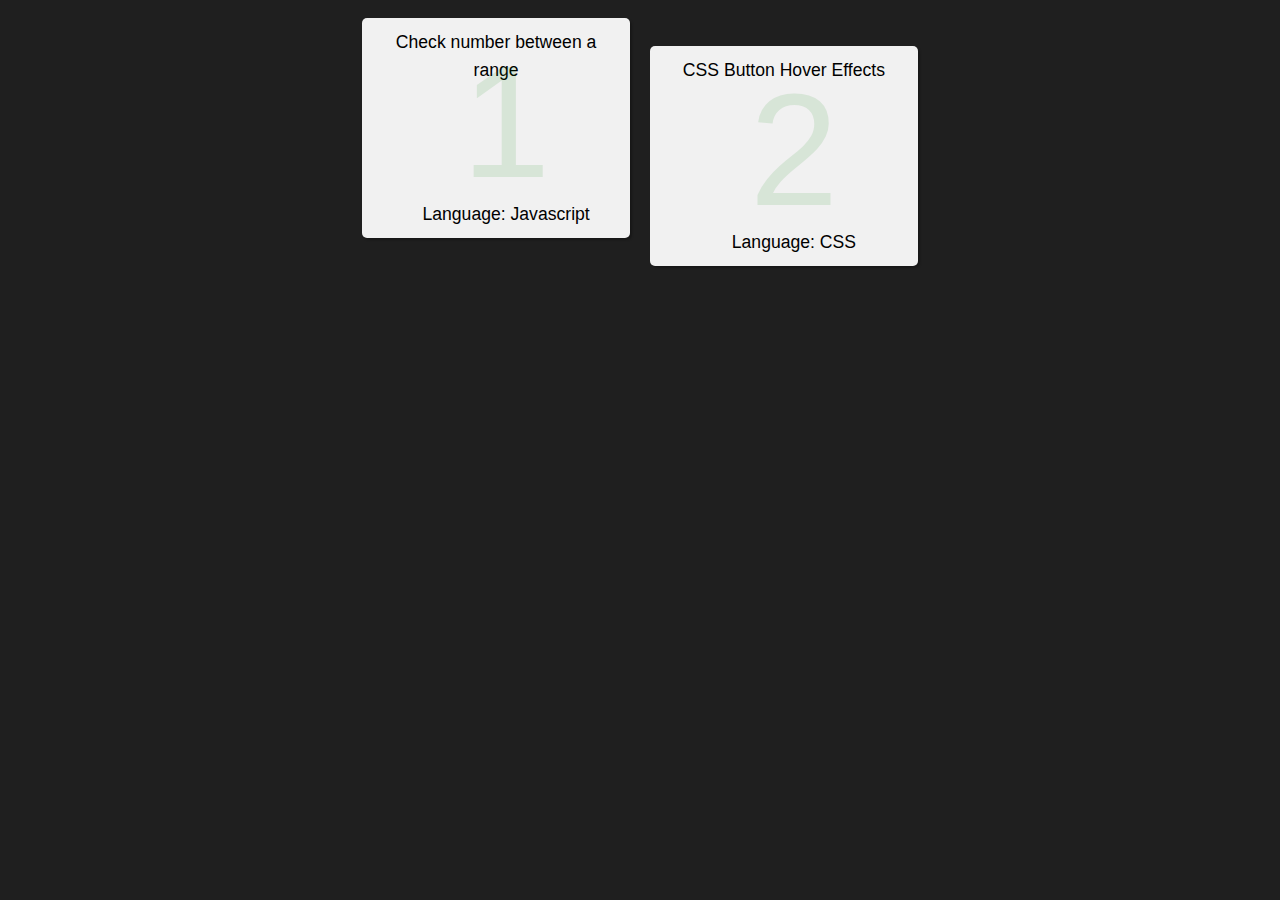
<file: index.html>
<!DOCTYPE html>
<html>

<head>
    <meta charset='utf-8'>
    <meta http-equiv='X-UA-Compatible' content='IE=edge'>
    <title>100 Days of Code</title>
    <meta name='viewport' content='width=device-width, initial-scale=1'>
    <link rel="stylesheet" type="text/css" href="style.css">
</head>

<body id="days">
    <script>
        let body = document.querySelector("#days");
        // add to array to create new tile on page
        let arr = [{
            id: 1,
            title: "Check number between a range",
            lang: "Javascript"
        }, {
            id: 2,
            title: "CSS Button Hover Effects",
            lang: "CSS"
        }, ];
        for (i = 0; i < arr.length; i++) {
            body.insertAdjacentHTML('beforeend', '<a href="./day' + arr[i].id + '/" title="View: ' + arr[i].title + '"><div id="day_' + arr[i].id + '"><div class="date">' + arr[i].id + '</div><p style="margin-top:0;">' + arr[i].title + '</p><div class="lang">Language: ' + arr[i].lang + '</div></div></a>');
        }
    </script>
</body>

</html>
</file>
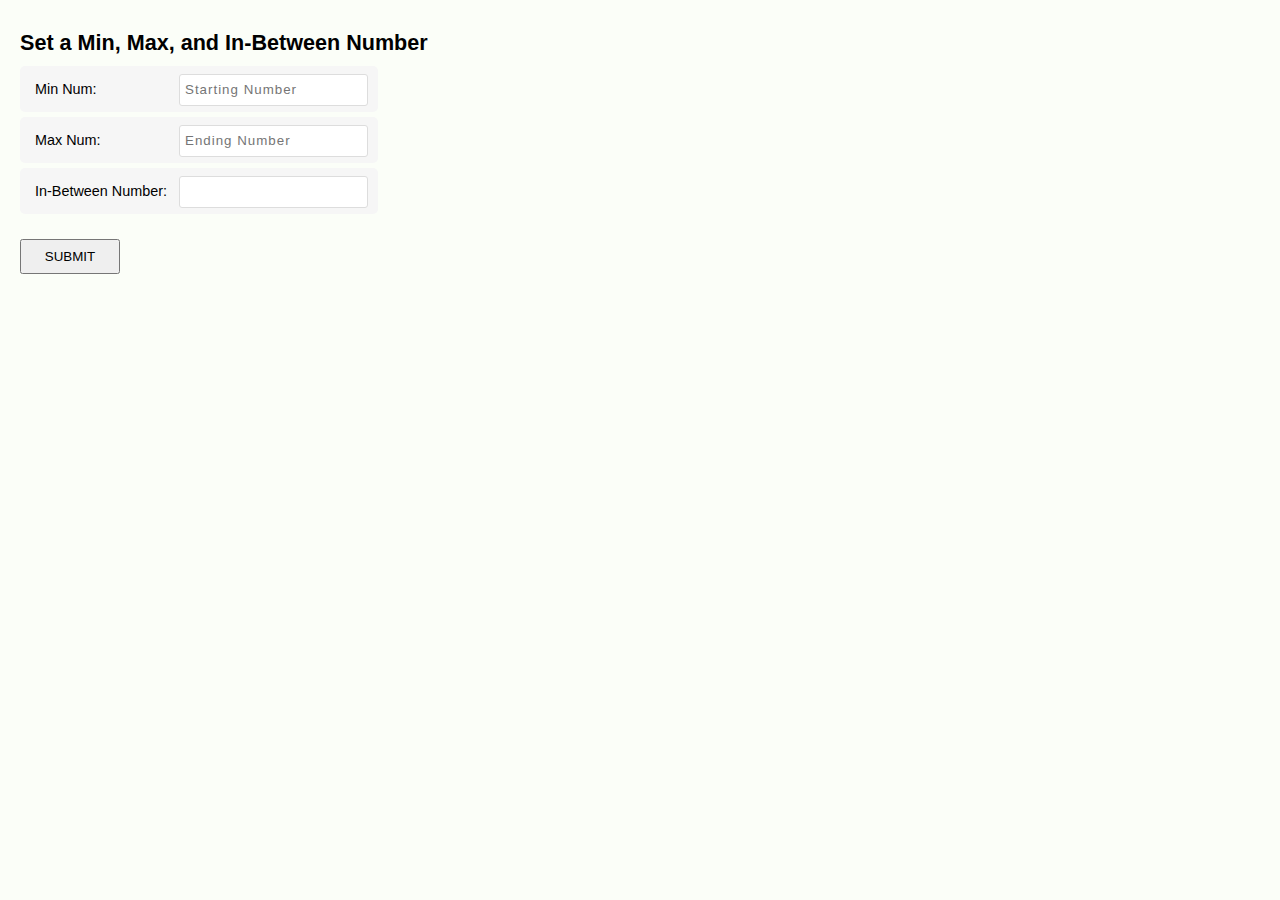
<file: day1/index.html>
<!DOCTYPE html>
<html lang="en-us">
<head>
    <meta charset='utf-8'>
    <title>Day 1 | 100 Days of Code</title>
    <meta name='viewport' content='width=device-width, initial-scale=1'>
    <link rel="stylesheet" type="text/css" href="style.css">
    <script src='./script.js'></script>
</head>
<body>
    <h2>Set a Min, Max, and In-Between Number</h2>
    <form id="form" onsubmit="inputCheck();return false;">
        <div class="input-class">
            <label for="minNum">Min Num:</label>
            <input type="number" id="minNum" name="minNum" placeholder="Starting Number">
        </div>
        <div class="input-class">
            <label for="maxNum">Max Num:</label>
            <input type="number" id="maxNum" name="maxNum" placeholder="Ending Number">
        </div>
        <div class="input-class">
            <label for="inputNum">In-Between Number:</label>
            <input type="number" id="inputNum" name="inputNum">
        </div>  
        <input type="submit" id="submit">
        <h3 id="output"></h3>
    </form>
</body>
</html>
</file>
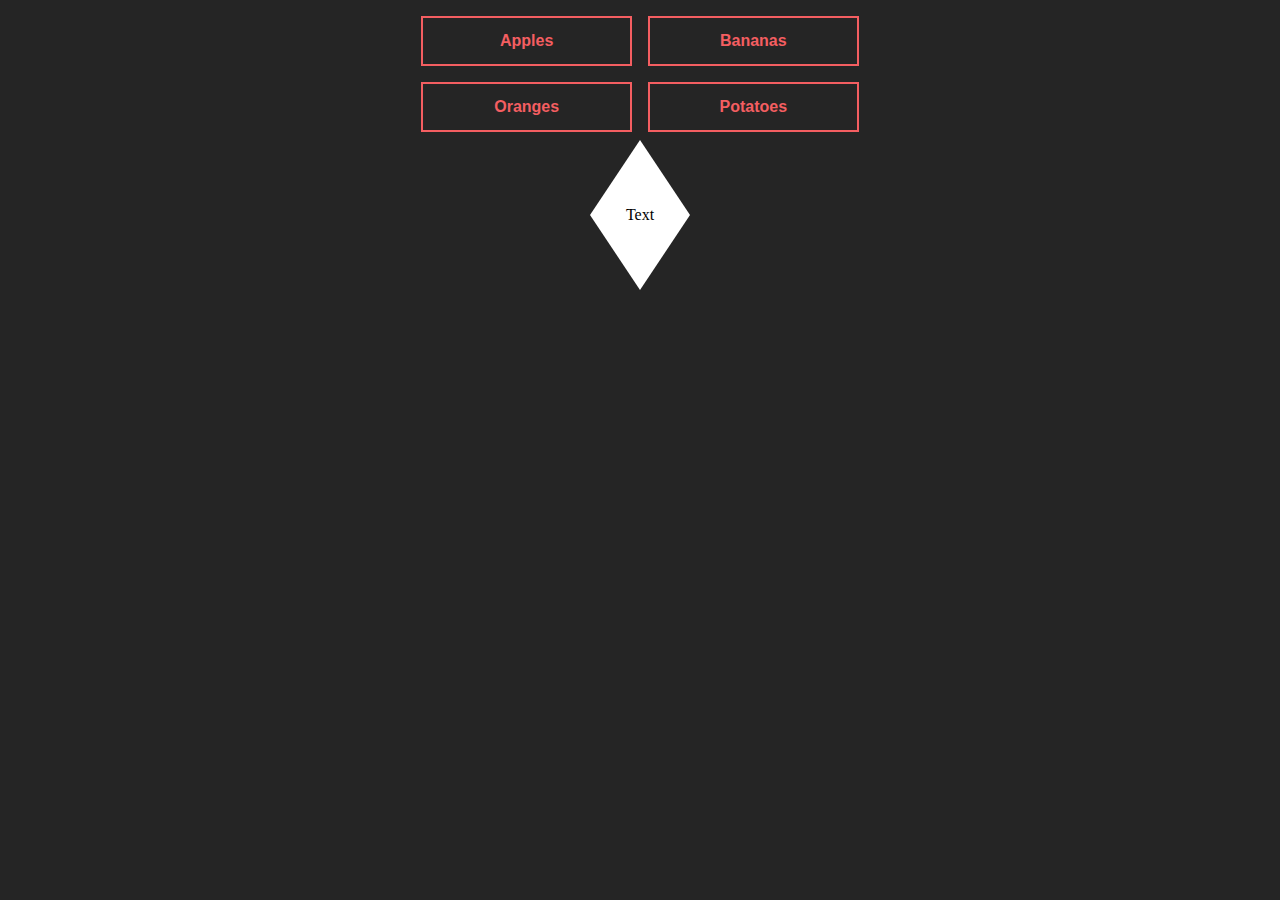
<file: day2/index.html>
<!DOCTYPE html>
<html>

<head>
    <meta charset='utf-8'>
    <meta http-equiv='X-UA-Compatible' content='IE=edge'>
    <title>Page Title</title>
    <meta name='viewport' content='width=device-width, initial-scale=1'>
    <link rel="stylesheet" type="text/css" href="style.css">

</head>

<body>
    <div class="container">
        <ul id="food">
        </ul>
    </div>

    <div class="clipped">
        <p>Text</p>
    </div>

    <script src='script.js'></script>
</body>

</html>
</file>
<file: style.css>
body#days{
    background-color: #000000e0;
    font-family: 'Gill Sans', 'Gill Sans MT', Calibri, 'Trebuchet MS', sans-serif;
    font-size: 1.1rem;
    line-height: 28px;
    text-align: center;
}
div[id^='day_'] {
    width: calc(100% / 5 - 5px);
    max-width: calc(100% / 5);
    height: 200px;
    display: inline-block;
    background-color: #f1f1f1;
    text-align: center;
    margin: 10px;
    border-radius: 5px;
    box-shadow: 2px 2px 2px #00000040;
    padding: 10px;
    position: relative;
}
a div[id^='day_'] {
    text-decoration: none;
    color: black;
}
div[id^='day_'] .lang {
    bottom: 0;
    width: 100%;
    position: absolute;
    margin-bottom: 10px;
}
div[id^='day_'] .date {
    position: absolute;
    width: 100%;
    font-size: 10rem;
    opacity: 0.1;
    margin-top: 80px;
    color: green;
}
a div[id^='day_']:hover .date {
    opacity: 0.5;
    transition: all ease-in 0.5s;
}
a div[id^='day_']:hover {
    box-shadow: 2px 2px 2px #00000040;
    transition: all ease-in 0.2s;
}
</file>
<file: day1/style.css>
body {
    margin: 0;
    font-size: 0.9rem;
    padding: 1.25rem;
    background-color: #fbfef8;
    font-family:'Gill Sans', 'Gill Sans MT', Calibri, 'Trebuchet MS', sans-serif
}
h1,h2,h3,h4,h5,h6 {
    margin: 10px 0;
}
.input-class {
    display: block;
    background-color: #f6f6f6;
    margin: 5px 0;
    width: -moz-fit-content; /*Firefox*/
    width: -webkit-fit-content; /*Non-Firefox*/
    padding: 5px 10px;
    border-radius: 5px;
}
.input-class label {
    width: 135px;
    display: inline-block;
    padding: 5px;
    margin: 5px 0;
}
.input-class input {
    padding: 3px 5px;
    border-radius: 3px;
    border: 1px solid #dddddd;
    letter-spacing: 1px;
    height: 24px;
}
#form input[type="submit"] {
    padding: 5px;
    text-transform: uppercase;
    width: 100px;
    height: 35px;
    margin-top: 20px;
}
#form #output {
    margin: 10px 0;
}
span.issue {
    font-weight: bold;
    color: red;
}
</file>
<file: day2/style.css>
body {
    background-color: #252525;
}

.container {
    isolation: isolate;
    margin: auto;
    width: 50%;
    text-align: center;
}

#food {
    margin: 0;
    padding: 0;
}

button {
    background: none;
    border: 0;
    box-sizing: border-box;
    margin: 0.5em;
    padding: 1em 2em;
    box-shadow: inset 0 0 0 2px #f45e61;
    color: #f45e61;
    font-size: inherit;
    font-weight: 700;
    position: relative;
    vertical-align: middle;
    width: calc(100% / 3);
}

button::before,
button::after {
    box-sizing: inherit;
    content: '';
    position: absolute;
    width: 100%;
    height: 100%;
}

.draw {
    transition: color 0.25s;
}

.draw::before,
.draw::after {
    border: 2px solid transparent;
    width: 0;
    height: 0;
}

.draw::before {
    top: 0;
    left: 0;
}

.draw::after {
    bottom: 0;
    right: 0;
}

.draw:hover {
    /*color: #0eb7da;*/
    color: white;
}

.draw:hover::before,
.draw:hover::after {
    width: 100%;
    height: 100%;
}

.draw:hover::before {
    border-top-color: #0eb7da;
    border-right-color: #0eb7da;
    transition: width 0.25s ease-out, height 0.25s ease-out 0.25s;
}

.draw:hover::after {
    border-bottom-color: #0eb7da;
    border-left-color: #0eb7da;
    transition: border-color 0s ease-out 0.5s, width 0.25s ease-out 0.5s, height 0.25s ease-out 0.75s;
}

.meet:hover {
    /*color: #0eb7da;*/
    color: white;
}

.meet::after {
    top: 0;
    left: 0;
}

.meet:hover::before {
    border-top-color: #0eb7da;
    border-right-color: #0eb7da;
}

.meet:hover::after {
    border-bottom-color: #0eb7da;
    border-left-color: #0eb7da;
    transition: height 0.25s ease-out, width 0.25s ease-out 0.25s;
}

button:focus {
    outline: none;
}

.clipped {
    margin: auto;
    font-size: 1rem;
    vertical-align: middle;
    width: 100px;
    height: 150px;
    text-align: center;
    background-color: white;
    transition: all ease-in 0.3s;
    clip-path: polygon(50% 0%, 100% 50%, 50% 100%, 0% 50%);
}

.clipped:hover {
    clip-path: polygon(0 0, 100% 0, 100% 100%, 0 100%);
    transition: all ease-in 0.3s;
    border-radius: 10px;
    width: 150px;
}

.clipped p {
    padding-top: 66%;
    margin: 0;
    transition: all ease-in-out 0.3s;
}

.clipped:hover p {
    padding-top: 45%;
    transition: all ease-in-out 0.3s;
}
</file>
